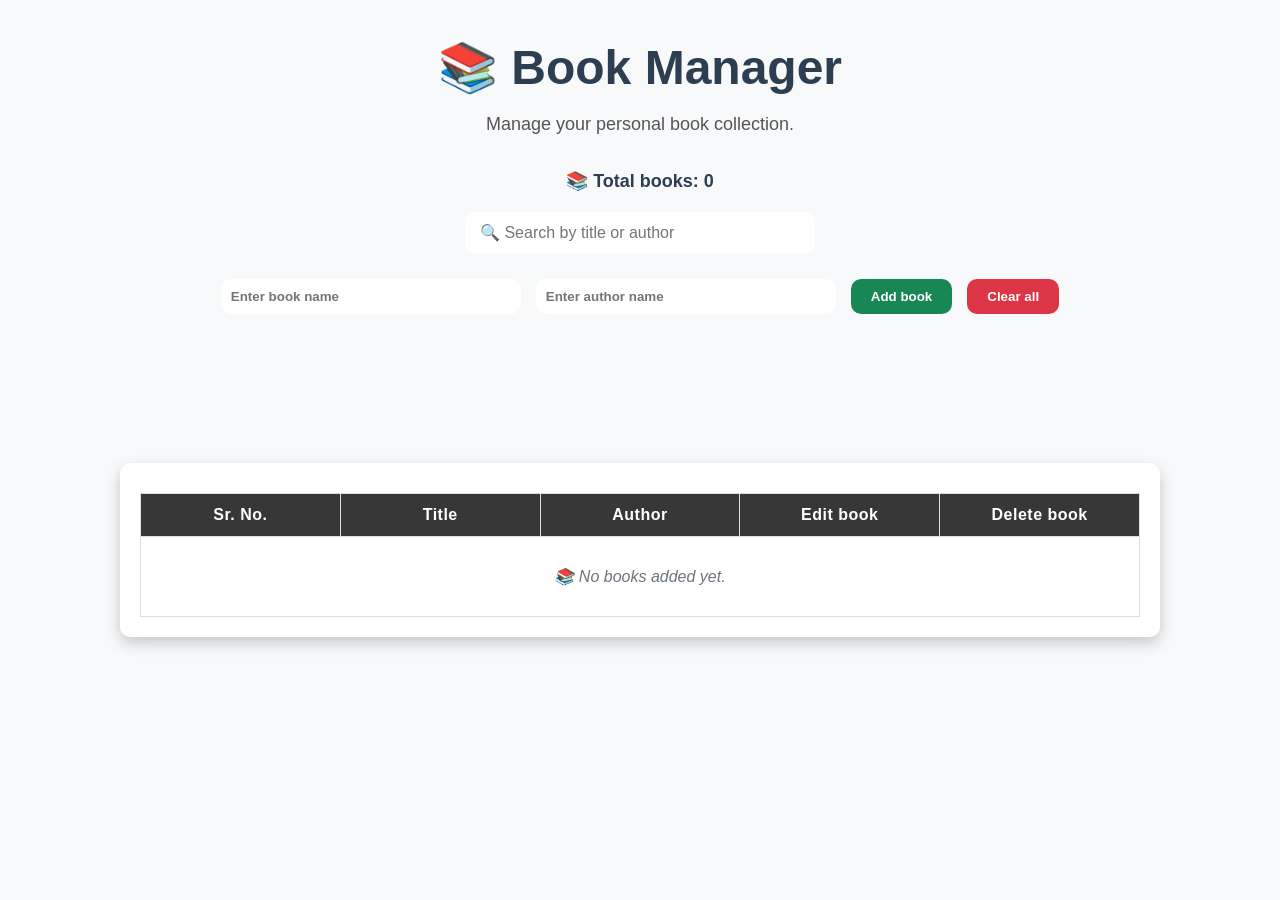
<file: index.html>
<!DOCTYPE html>
<html lang="en">
<head>
    <meta charset="UTF-8">
    <meta name="viewport" content="width=device-width, initial-scale=1.0">
    <title>Book Manager</title>
    <script src="books.js" defer></script>
    <link rel="stylesheet" href="assets/style.css">
</head>
<body>

    <h1 class="title">

        📚 Book Manager

    </h1>

    <p class="subtitle">
        
        Manage your personal book collection.

    </p>

    <p id="book_count"></p>

    <input type="text" id="searchInput" placeholder="🔍 Search by title or author">
    
    <div class="search-box">

        <input type="text" name="bookTitle_Input" id="bookTitle_Input" placeholder="Enter book name">

        <input type="text" name="authorInput" id="authorInput" placeholder="Enter author name">

        <button id="add_book">Add book</button>

        <button id="clear_btn">Clear all</button>

    </div>

    <p id="error_msg"></p>    

    <div class="table-wrapper">

        <table>
            
            <thead>   
                
                <tr>
                
                    <th>Sr. No.</th>
                
                    <th>Title</th>
                
                    <th>Author</th>
                
                    <th>Edit book</th>
                    
                    <th>Delete book</th>
                
                </tr>
            
            </thead>
        
            <tbody id="recordTable"></tbody>
        
        </table>
    
    </div>


</body>
</html>
</file>
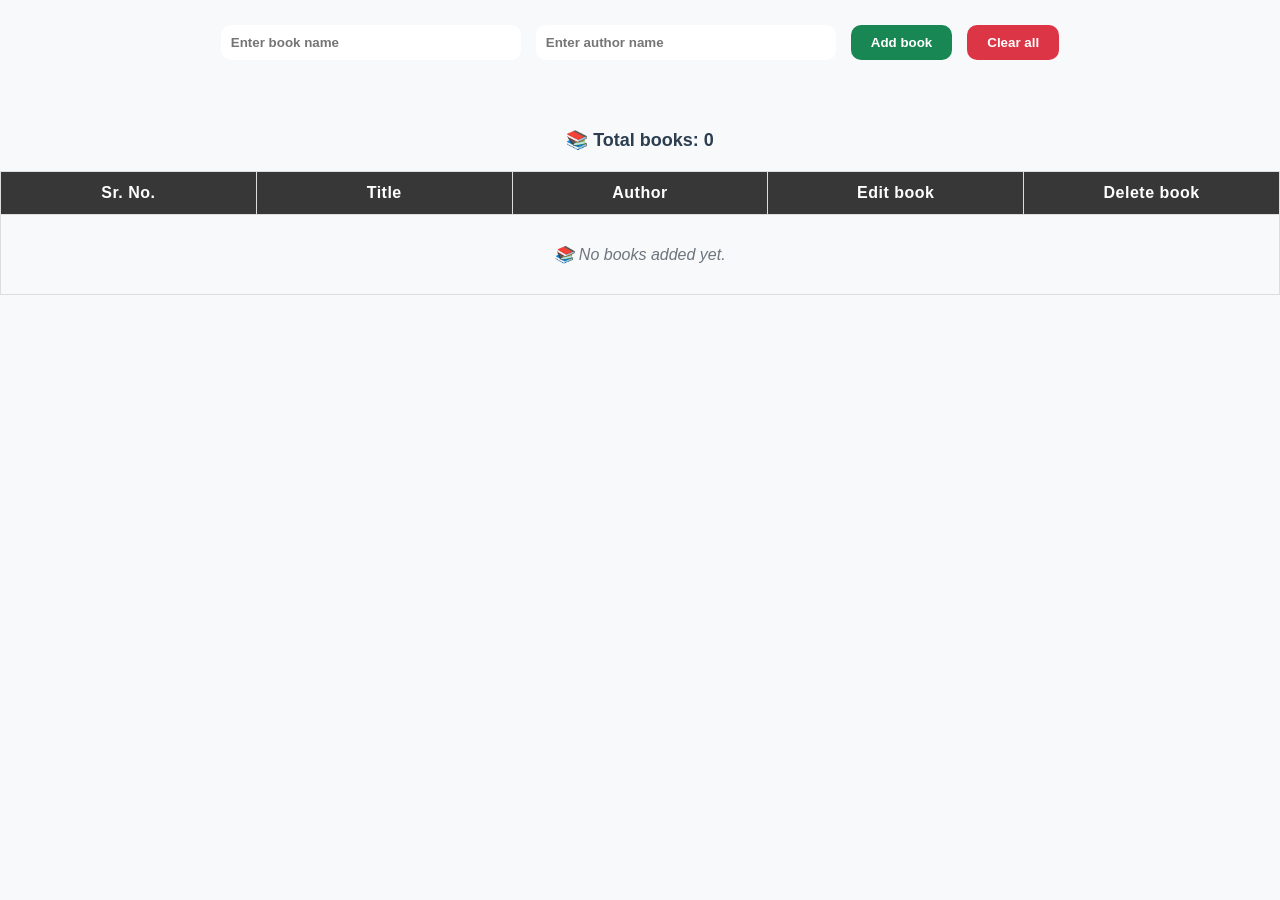
<file: books.html>
<!DOCTYPE html>
<html lang="en">
<head>
    <meta charset="UTF-8">
    <meta name="viewport" content="width=device-width, initial-scale=1.0">
    <title>Book Manager</title>
    <script src="books.js" defer></script>
    <link rel="stylesheet" href="assets/style.css">
</head>
<body>
    
    <div class="search-box">

        <input type="text" name="bookTitle_Input" id="bookTitle_Input" placeholder="Enter book name">

        <input type="text" name="authorInput" id="authorInput" placeholder="Enter author name">

        <button id="add_book">Add book</button>

        <button id="clear_btn">Clear all</button>

    </div>

    <p id="error_msg"></p>

    <p id="book_count"></p>
    

    <div class="container-table">

        <table>
            
            <thead>   
                
                <tr>
                
                    <th>Sr. No.</th>
                
                    <th>Title</th>
                
                    <th>Author</th>
                
                    <th>Edit book</th>
                    
                    <th>Delete book</th>
                
                </tr>
            
            </thead>
        
            <tbody id="recordTable"></tbody>
        
        </table>
    
    </div>


</body>
</html>
</file>
<file: assets/style.css>
body {

    font-family: Arial, Helvetica, sans-serif;

    background-color: #F8F9FA;

    color: black;

    padding: 0;

    margin: 0;

}

.search-box {

    display: flex;

    align-items: center;

    justify-content: center;

    margin: 25px;

    gap: 15px;

}

input {

    box-sizing: border-box;

    padding: 10px;

    width: 300px;

    border: none;

    border-radius: 10px;

    font-weight: bold;
}

input:focus{

    outline:none;

    box-shadow:0 0 8px rgba(13,110,253,.35);

}

button {

    padding: 10px 20px;

    border: none;

    border-radius: 10px;
    
    font-weight: bold;

    transition: 0.3s;

    cursor: pointer;
}

button:hover{

transform:translateY(-2px);

}


.table-wrapper {

    max-width: 1000px;

    overflow-x:auto;

    width: 95%;

    margin: 100px auto;

    background: #fff;

    padding: 20px;

    border-radius: 10px;

    box-shadow: 0 6px 15px rgba(0,0,0,0.2);

}

table {

      width: 100%;

      border-collapse: collapse;

      margin-top: 10px;

      table-layout: fixed;

}

th, td {

      padding: 12px;

      border: 1px solid #ddd;

      text-align: center;

}

td {

    word-break: break-all;

}

th {

    letter-spacing: .5px;

}


thead {

    background-color: rgb(55, 55, 55);

    color: white;

}

thead tr:hover {

    background-color: rgb(55, 55, 55);

    color: white;

}


tr:hover {

    background-color: rgb(241, 241, 241);

}

td button {

    padding: 8px 12px;

    border: none;

    border-radius: 8px;

    cursor: pointer;

    transition: 0.3s;

    font-weight: bold;

}

td button:hover {

    transform: scale(1.05);

}

#editButton {

    background:#ffc107;

    color:black;

}

#deleteButton {

    background:#dc3545;

    color:white;

}

#add_book{

    background:#198754;

    color:white;

}

#clear_btn{

    background:#dc3545;

    color:white;

}

.empty-message{

    text-align:center;

    padding:30px;

    color:#6c757d;

    font-style:italic;

}

#searchInput{

    display:block;

    width:350px;

    max-width:90%;

    margin:20px auto;

    padding:12px 15px;

    border:none;

    border-radius:10px;

    font-size:16px;

    font-weight:500;

    box-sizing:border-box;

}

.title{

    text-align:center;

    font-size:48px;

    margin:40px 0 10px;

    color:#2C3E50;

}

.subtitle{

    text-align:center;

    color:#555;

    font-size:18px;

    margin-bottom:35px;

}

#book_count{

    text-align:center;

    font-size:18px;

    font-weight:bold;

    color:#2C3E50;

    margin:20px 0;

}

#error_msg{

    text-align:center;

    color:#DC3545;

    font-weight:bold;

    min-height:24px;

    margin-top:10px;

}

@media(max-width:768px){

     .title{

        font-size:36px;

    }

    .subtitle{

        font-size:16px;

        padding:0 20px;

    }

    #searchInput{

        width:90%;

    }

    .search-box{

        flex-direction:column;

    }

    input{

        width:90%;

    }

    button{

        width:95%;
        

    }

    td button {

        font-size:12px

    }

    .table-wrapper{

        width:95%;

        margin:40px auto;

    }

}
</file>
